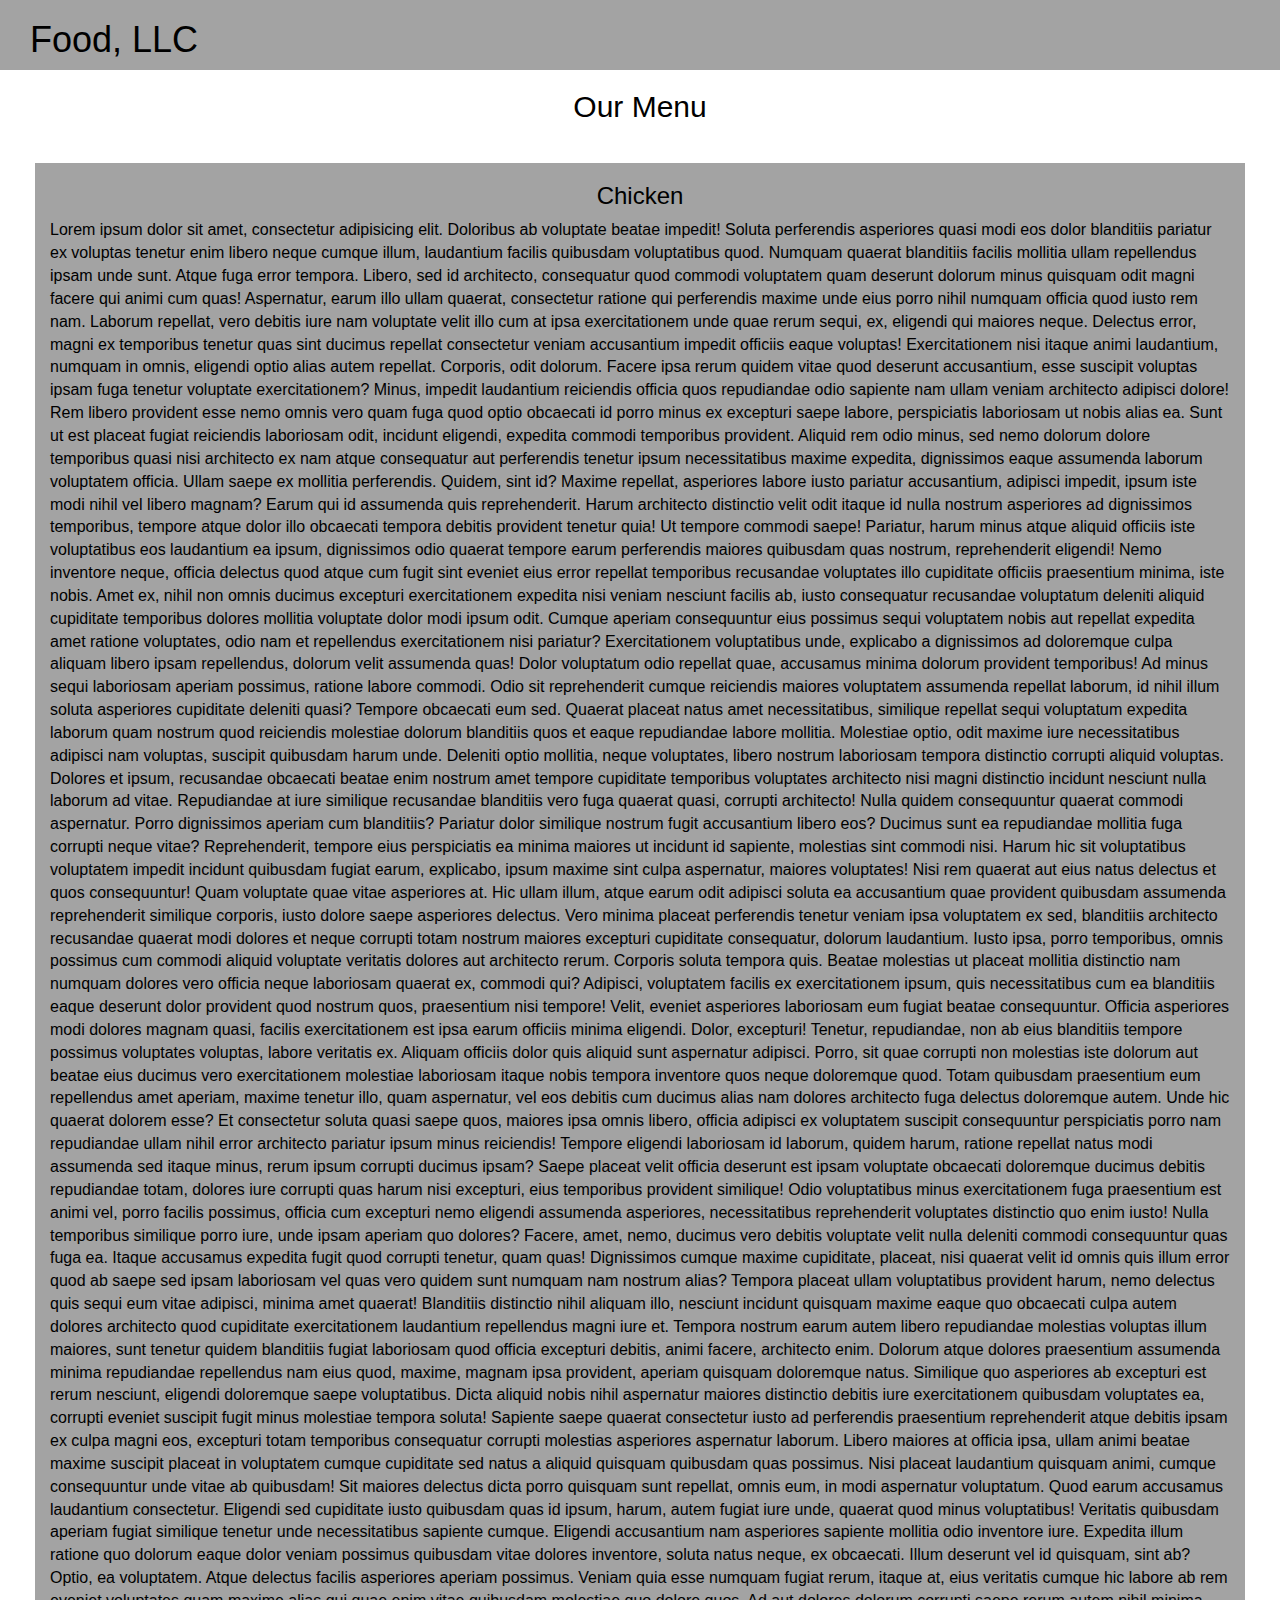
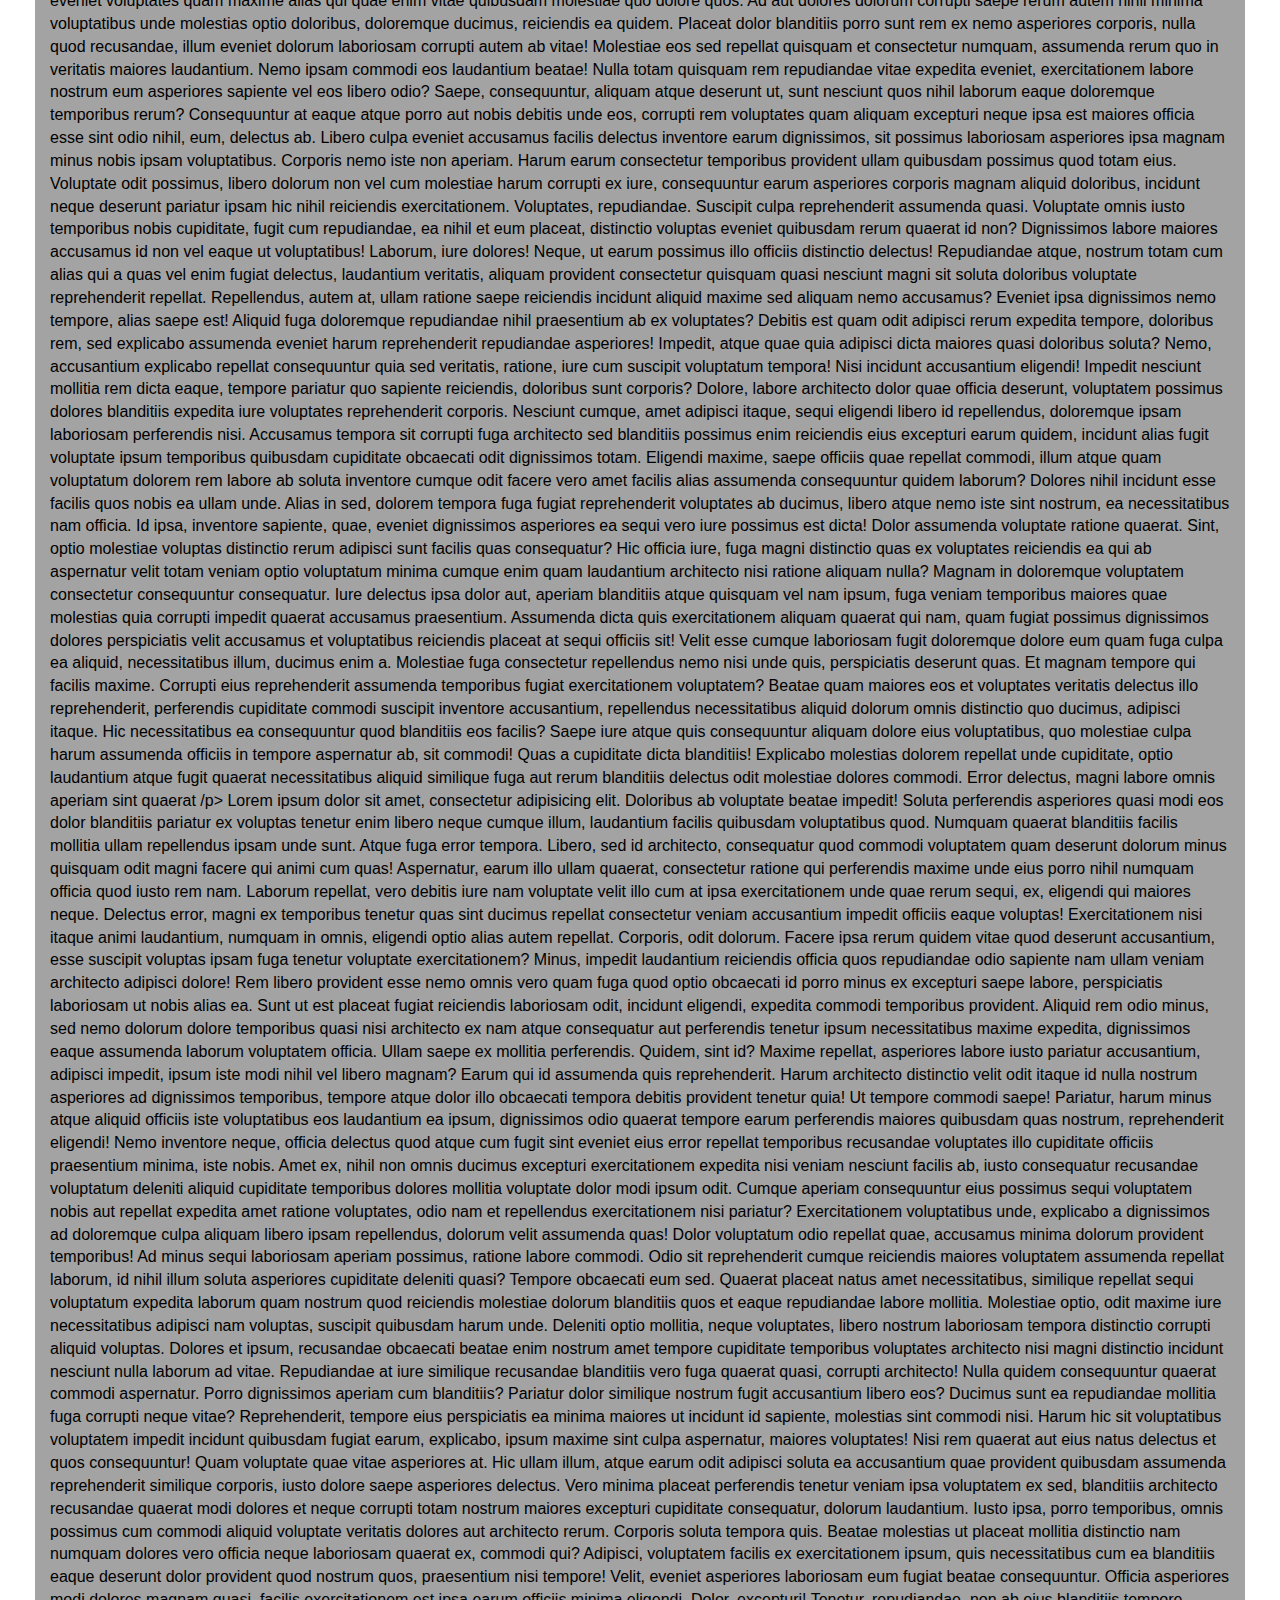
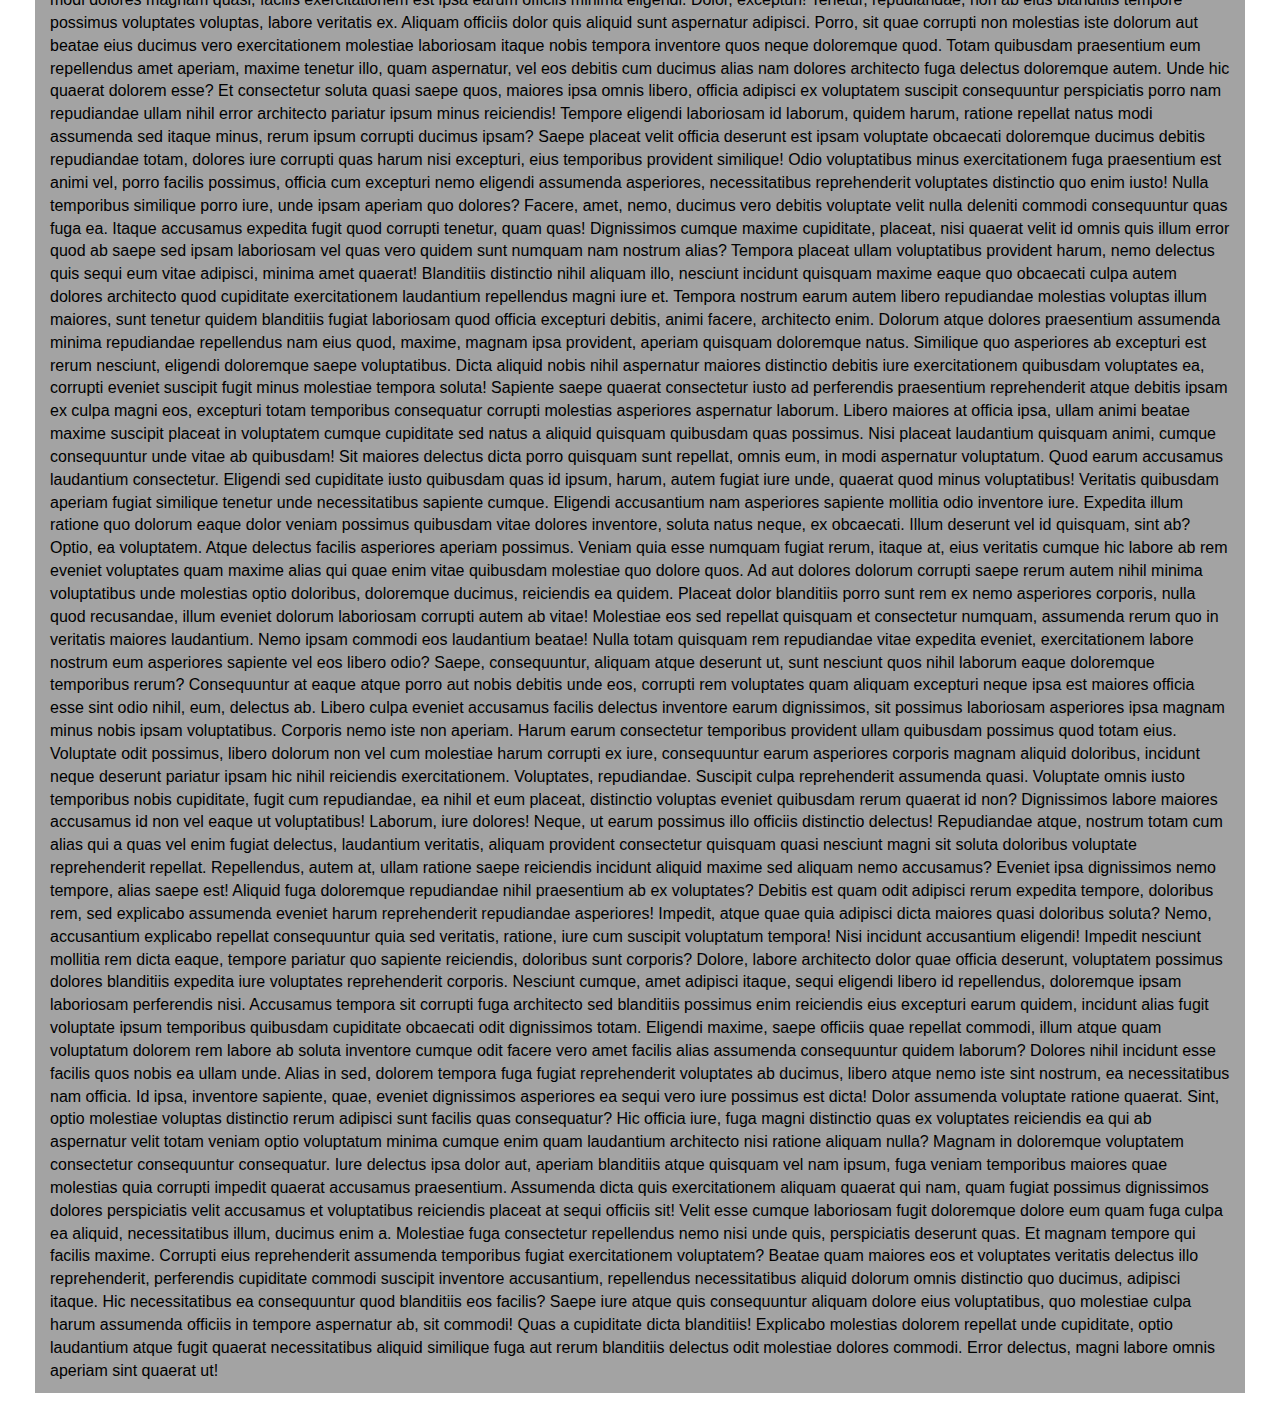
<file: module3-solution/index.html>
<!DOCTYPE html>
<html lang="en">
<head>
    <meta charset="UTF-8">
    <meta name="viewport" content="width=device-width, initial-scale=1.0">
  <link rel="stylesheet" href="css/bootstrap.min.css">
    <link rel="stylesheet" href="css/styles.css">
    <title>module3-solution</title>
    
 

</head>
<body>

<nav class="navbar-default">
  <div class="container-fluid">
          <div class="navbar-brand">
            <a href="#"><h1>Food, LLC</h1></a>
          </div>
    <button type="button" class="navbar-toggle collapsed" data-toggle="collapse" data-target="#collapsable-nav" aria-expanded="false">
        <span class="sr-only">Toggle navigation</span>
        <span class="icon-bar"></span>
        <span class="icon-bar"></span>
        <span class="icon-bar"></span>
    </button>
        
  
        <div id="collapsable-nav" class="collapse navbar-collapse, -xs">
            <hr class="visible-xs">
            <ul id="nav-list" class="nav navbar-nav navbar-right visible-xs">
                <li>
                <a href="#">
                    <span"></span><br class="-xs"> Chicken</a>
                </li>
                <li>
                <a href="#">
                    <span></span><br class="-xs"> Beef</a>
                </li>
                <li>
                <a href="#">
                    <span></span><br class="-xs"> Sushi</a>
                </li>
            </ul>
        </div>
    </div>
</nav>

<div class="container-fluid">
    <h2 class="text-center menu_title">Our Menu</h2>
    <div class="row">
        <div class="col-md-12 col-sm-12 col-xs-12">
            <h3 class="text-center food_item_one">Chicken</h3>
            <p>Lorem ipsum dolor sit amet, consectetur adipisicing elit. Doloribus ab voluptate beatae impedit! Soluta perferendis asperiores quasi modi eos dolor blanditiis pariatur ex voluptas tenetur enim libero neque cumque illum, laudantium facilis quibusdam voluptatibus quod. Numquam quaerat blanditiis facilis mollitia ullam repellendus ipsam unde sunt. Atque fuga error tempora. Libero, sed id architecto, consequatur quod commodi voluptatem quam deserunt dolorum minus quisquam odit magni facere qui animi cum quas! Aspernatur, earum illo ullam quaerat, consectetur ratione qui perferendis maxime unde eius porro nihil numquam officia quod iusto rem nam. Laborum repellat, vero debitis iure nam voluptate velit illo cum at ipsa exercitationem unde quae rerum sequi, ex, eligendi qui maiores neque. Delectus error, magni ex temporibus tenetur quas sint ducimus repellat consectetur veniam accusantium impedit officiis eaque voluptas! Exercitationem nisi itaque animi laudantium, numquam in omnis, eligendi optio alias autem repellat. Corporis, odit dolorum. Facere ipsa rerum quidem vitae quod deserunt accusantium, esse suscipit voluptas ipsam fuga tenetur voluptate exercitationem? Minus, impedit laudantium reiciendis officia quos repudiandae odio sapiente nam ullam veniam architecto adipisci dolore! Rem libero provident esse nemo omnis vero quam fuga quod optio obcaecati id porro minus ex excepturi saepe labore, perspiciatis laboriosam ut nobis alias ea. Sunt ut est placeat fugiat reiciendis laboriosam odit, incidunt eligendi, expedita commodi temporibus provident. Aliquid rem odio minus, sed nemo dolorum dolore temporibus quasi nisi architecto ex nam atque consequatur aut perferendis tenetur ipsum necessitatibus maxime expedita, dignissimos eaque assumenda laborum voluptatem officia. Ullam saepe ex mollitia perferendis. Quidem, sint id? Maxime repellat, asperiores labore iusto pariatur accusantium, adipisci impedit, ipsum iste modi nihil vel libero magnam? Earum qui id assumenda quis reprehenderit. Harum architecto distinctio velit odit itaque id nulla nostrum asperiores ad dignissimos temporibus, tempore atque dolor illo obcaecati tempora debitis provident tenetur quia! Ut tempore commodi saepe! Pariatur, harum minus atque aliquid officiis iste voluptatibus eos laudantium ea ipsum, dignissimos odio quaerat tempore earum perferendis maiores quibusdam quas nostrum, reprehenderit eligendi! Nemo inventore neque, officia delectus quod atque cum fugit sint eveniet eius error repellat temporibus recusandae voluptates illo cupiditate officiis praesentium minima, iste nobis. Amet ex, nihil non omnis ducimus excepturi exercitationem expedita nisi veniam nesciunt facilis ab, iusto consequatur recusandae voluptatum deleniti aliquid cupiditate temporibus dolores mollitia voluptate dolor modi ipsum odit. Cumque aperiam consequuntur eius possimus sequi voluptatem nobis aut repellat expedita amet ratione voluptates, odio nam et repellendus exercitationem nisi pariatur? Exercitationem voluptatibus unde, explicabo a dignissimos ad doloremque culpa aliquam libero ipsam repellendus, dolorum velit assumenda quas! Dolor voluptatum odio repellat quae, accusamus minima dolorum provident temporibus! Ad minus sequi laboriosam aperiam possimus, ratione labore commodi. Odio sit reprehenderit cumque reiciendis maiores voluptatem assumenda repellat laborum, id nihil illum soluta asperiores cupiditate deleniti quasi? Tempore obcaecati eum sed. Quaerat placeat natus amet necessitatibus, similique repellat sequi voluptatum expedita laborum quam nostrum quod reiciendis molestiae dolorum blanditiis quos et eaque repudiandae labore mollitia. Molestiae optio, odit maxime iure necessitatibus adipisci nam voluptas, suscipit quibusdam harum unde. Deleniti optio mollitia, neque voluptates, libero nostrum laboriosam tempora distinctio corrupti aliquid voluptas. Dolores et ipsum, recusandae obcaecati beatae enim nostrum amet tempore cupiditate temporibus voluptates architecto nisi magni distinctio incidunt nesciunt nulla laborum ad vitae. Repudiandae at iure similique recusandae blanditiis vero fuga quaerat quasi, corrupti architecto! Nulla quidem consequuntur quaerat commodi aspernatur. Porro dignissimos aperiam cum blanditiis? Pariatur dolor similique nostrum fugit accusantium libero eos? Ducimus sunt ea repudiandae mollitia fuga corrupti neque vitae? Reprehenderit, tempore eius perspiciatis ea minima maiores ut incidunt id sapiente, molestias sint commodi nisi. Harum hic sit voluptatibus voluptatem impedit incidunt quibusdam fugiat earum, explicabo, ipsum maxime sint culpa aspernatur, maiores voluptates! Nisi rem quaerat aut eius natus delectus et quos consequuntur! Quam voluptate quae vitae asperiores at. Hic ullam illum, atque earum odit adipisci soluta ea accusantium quae provident quibusdam assumenda reprehenderit similique corporis, iusto dolore saepe asperiores delectus. Vero minima placeat perferendis tenetur veniam ipsa voluptatem ex sed, blanditiis architecto recusandae quaerat modi dolores et neque corrupti totam nostrum maiores excepturi cupiditate consequatur, dolorum laudantium. Iusto ipsa, porro temporibus, omnis possimus cum commodi aliquid voluptate veritatis dolores aut architecto rerum. Corporis soluta tempora quis. Beatae molestias ut placeat mollitia distinctio nam numquam dolores vero officia neque laboriosam quaerat ex, commodi qui? Adipisci, voluptatem facilis ex exercitationem ipsum, quis necessitatibus cum ea blanditiis eaque deserunt dolor provident quod nostrum quos, praesentium nisi tempore! Velit, eveniet asperiores laboriosam eum fugiat beatae consequuntur. Officia asperiores modi dolores magnam quasi, facilis exercitationem est ipsa earum officiis minima eligendi. Dolor, excepturi! Tenetur, repudiandae, non ab eius blanditiis tempore possimus voluptates voluptas, labore veritatis ex. Aliquam officiis dolor quis aliquid sunt aspernatur adipisci. Porro, sit quae corrupti non molestias iste dolorum aut beatae eius ducimus vero exercitationem molestiae laboriosam itaque nobis tempora inventore quos neque doloremque quod. Totam quibusdam praesentium eum repellendus amet aperiam, maxime tenetur illo, quam aspernatur, vel eos debitis cum ducimus alias nam dolores architecto fuga delectus doloremque autem. Unde hic quaerat dolorem esse? Et consectetur soluta quasi saepe quos, maiores ipsa omnis libero, officia adipisci ex voluptatem suscipit consequuntur perspiciatis porro nam repudiandae ullam nihil error architecto pariatur ipsum minus reiciendis! Tempore eligendi laboriosam id laborum, quidem harum, ratione repellat natus modi assumenda sed itaque minus, rerum ipsum corrupti ducimus ipsam? Saepe placeat velit officia deserunt est ipsam voluptate obcaecati doloremque ducimus debitis repudiandae totam, dolores iure corrupti quas harum nisi excepturi, eius temporibus provident similique! Odio voluptatibus minus exercitationem fuga praesentium est animi vel, porro facilis possimus, officia cum excepturi nemo eligendi assumenda asperiores, necessitatibus reprehenderit voluptates distinctio quo enim iusto! Nulla temporibus similique porro iure, unde ipsam aperiam quo dolores? Facere, amet, nemo, ducimus vero debitis voluptate velit nulla deleniti commodi consequuntur quas fuga ea. Itaque accusamus expedita fugit quod corrupti tenetur, quam quas! Dignissimos cumque maxime cupiditate, placeat, nisi quaerat velit id omnis quis illum error quod ab saepe sed ipsam laboriosam vel quas vero quidem sunt numquam nam nostrum alias? Tempora placeat ullam voluptatibus provident harum, nemo delectus quis sequi eum vitae adipisci, minima amet quaerat! Blanditiis distinctio nihil aliquam illo, nesciunt incidunt quisquam maxime eaque quo obcaecati culpa autem dolores architecto quod cupiditate exercitationem laudantium repellendus magni iure et. Tempora nostrum earum autem libero repudiandae molestias voluptas illum maiores, sunt tenetur quidem blanditiis fugiat laboriosam quod officia excepturi debitis, animi facere, architecto enim. Dolorum atque dolores praesentium assumenda minima repudiandae repellendus nam eius quod, maxime, magnam ipsa provident, aperiam quisquam doloremque natus. Similique quo asperiores ab excepturi est rerum nesciunt, eligendi doloremque saepe voluptatibus. Dicta aliquid nobis nihil aspernatur maiores distinctio debitis iure exercitationem quibusdam voluptates ea, corrupti eveniet suscipit fugit minus molestiae tempora soluta! Sapiente saepe quaerat consectetur iusto ad perferendis praesentium reprehenderit atque debitis ipsam ex culpa magni eos, excepturi totam temporibus consequatur corrupti molestias asperiores aspernatur laborum. Libero maiores at officia ipsa, ullam animi beatae maxime suscipit placeat in voluptatem cumque cupiditate sed natus a aliquid quisquam quibusdam quas possimus. Nisi placeat laudantium quisquam animi, cumque consequuntur unde vitae ab quibusdam! Sit maiores delectus dicta porro quisquam sunt repellat, omnis eum, in modi aspernatur voluptatum. Quod earum accusamus laudantium consectetur. Eligendi sed cupiditate iusto quibusdam quas id ipsum, harum, autem fugiat iure unde, quaerat quod minus voluptatibus! Veritatis quibusdam aperiam fugiat similique tenetur unde necessitatibus sapiente cumque. Eligendi accusantium nam asperiores sapiente mollitia odio inventore iure. Expedita illum ratione quo dolorum eaque dolor veniam possimus quibusdam vitae dolores inventore, soluta natus neque, ex obcaecati. Illum deserunt vel id quisquam, sint ab? Optio, ea voluptatem. Atque delectus facilis asperiores aperiam possimus. Veniam quia esse numquam fugiat rerum, itaque at, eius veritatis cumque hic labore ab rem eveniet voluptates quam maxime alias qui quae enim vitae quibusdam molestiae quo dolore quos. Ad aut dolores dolorum corrupti saepe rerum autem nihil minima voluptatibus unde molestias optio doloribus, doloremque ducimus, reiciendis ea quidem. Placeat dolor blanditiis porro sunt rem ex nemo asperiores corporis, nulla quod recusandae, illum eveniet dolorum laboriosam corrupti autem ab vitae! Molestiae eos sed repellat quisquam et consectetur numquam, assumenda rerum quo in veritatis maiores laudantium. Nemo ipsam commodi eos laudantium beatae! Nulla totam quisquam rem repudiandae vitae expedita eveniet, exercitationem labore nostrum eum asperiores sapiente vel eos libero odio? Saepe, consequuntur, aliquam atque deserunt ut, sunt nesciunt quos nihil laborum eaque doloremque temporibus rerum? Consequuntur at eaque atque porro aut nobis debitis unde eos, corrupti rem voluptates quam aliquam excepturi neque ipsa est maiores officia esse sint odio nihil, eum, delectus ab. Libero culpa eveniet accusamus facilis delectus inventore earum dignissimos, sit possimus laboriosam asperiores ipsa magnam minus nobis ipsam voluptatibus. Corporis nemo iste non aperiam. Harum earum consectetur temporibus provident ullam quibusdam possimus quod totam eius. Voluptate odit possimus, libero dolorum non vel cum molestiae harum corrupti ex iure, consequuntur earum asperiores corporis magnam aliquid doloribus, incidunt neque deserunt pariatur ipsam hic nihil reiciendis exercitationem. Voluptates, repudiandae. Suscipit culpa reprehenderit assumenda quasi. Voluptate omnis iusto temporibus nobis cupiditate, fugit cum repudiandae, ea nihil et eum placeat, distinctio voluptas eveniet quibusdam rerum quaerat id non? Dignissimos labore maiores accusamus id non vel eaque ut voluptatibus! Laborum, iure dolores! Neque, ut earum possimus illo officiis distinctio delectus! Repudiandae atque, nostrum totam cum alias qui a quas vel enim fugiat delectus, laudantium veritatis, aliquam provident consectetur quisquam quasi nesciunt magni sit soluta doloribus voluptate reprehenderit repellat. Repellendus, autem at, ullam ratione saepe reiciendis incidunt aliquid maxime sed aliquam nemo accusamus? Eveniet ipsa dignissimos nemo tempore, alias saepe est! Aliquid fuga doloremque repudiandae nihil praesentium ab ex voluptates? Debitis est quam odit adipisci rerum expedita tempore, doloribus rem, sed explicabo assumenda eveniet harum reprehenderit repudiandae asperiores! Impedit, atque quae quia adipisci dicta maiores quasi doloribus soluta? Nemo, accusantium explicabo repellat consequuntur quia sed veritatis, ratione, iure cum suscipit voluptatum tempora! Nisi incidunt accusantium eligendi! Impedit nesciunt mollitia rem dicta eaque, tempore pariatur quo sapiente reiciendis, doloribus sunt corporis? Dolore, labore architecto dolor quae officia deserunt, voluptatem possimus dolores blanditiis expedita iure voluptates reprehenderit corporis. Nesciunt cumque, amet adipisci itaque, sequi eligendi libero id repellendus, doloremque ipsam laboriosam perferendis nisi. Accusamus tempora sit corrupti fuga architecto sed blanditiis possimus enim reiciendis eius excepturi earum quidem, incidunt alias fugit voluptate ipsum temporibus quibusdam cupiditate obcaecati odit dignissimos totam. Eligendi maxime, saepe officiis quae repellat commodi, illum atque quam voluptatum dolorem rem labore ab soluta inventore cumque odit facere vero amet facilis alias assumenda consequuntur quidem laborum? Dolores nihil incidunt esse facilis quos nobis ea ullam unde. Alias in sed, dolorem tempora fuga fugiat reprehenderit voluptates ab ducimus, libero atque nemo iste sint nostrum, ea necessitatibus nam officia. Id ipsa, inventore sapiente, quae, eveniet dignissimos asperiores ea sequi vero iure possimus est dicta! Dolor assumenda voluptate ratione quaerat. Sint, optio molestiae voluptas distinctio rerum adipisci sunt facilis quas consequatur? Hic officia iure, fuga magni distinctio quas ex voluptates reiciendis ea qui ab aspernatur velit totam veniam optio voluptatum minima cumque enim quam laudantium architecto nisi ratione aliquam nulla? Magnam in doloremque voluptatem consectetur consequuntur consequatur. Iure delectus ipsa dolor aut, aperiam blanditiis atque quisquam vel nam ipsum, fuga veniam temporibus maiores quae molestias quia corrupti impedit quaerat accusamus praesentium. Assumenda dicta quis exercitationem aliquam quaerat qui nam, quam fugiat possimus dignissimos dolores perspiciatis velit accusamus et voluptatibus reiciendis placeat at sequi officiis sit! Velit esse cumque laboriosam fugit doloremque dolore eum quam fuga culpa ea aliquid, necessitatibus illum, ducimus enim a. Molestiae fuga consectetur repellendus nemo nisi unde quis, perspiciatis deserunt quas. Et magnam tempore qui facilis maxime. Corrupti eius reprehenderit assumenda temporibus fugiat exercitationem voluptatem? Beatae quam maiores eos et voluptates veritatis delectus illo reprehenderit, perferendis cupiditate commodi suscipit inventore accusantium, repellendus necessitatibus aliquid dolorum omnis distinctio quo ducimus, adipisci itaque. Hic necessitatibus ea consequuntur quod blanditiis eos facilis? Saepe iure atque quis consequuntur aliquam dolore eius voluptatibus, quo molestiae culpa harum assumenda officiis in tempore aspernatur ab, sit commodi! Quas a cupiditate dicta blanditiis! Explicabo molestias dolorem repellat unde cupiditate, optio laudantium atque fugit quaerat necessitatibus aliquid similique fuga aut rerum blanditiis delectus odit molestiae dolores commodi. Error delectus, magni labore omnis aperiam sint quaerat /p>
            Lorem ipsum dolor sit amet, consectetur adipisicing elit. Doloribus ab voluptate beatae impedit! Soluta perferendis asperiores quasi modi eos dolor blanditiis pariatur ex voluptas tenetur enim libero neque cumque illum, laudantium facilis quibusdam voluptatibus quod. Numquam quaerat blanditiis facilis mollitia ullam repellendus ipsam unde sunt. Atque fuga error tempora. Libero, sed id architecto, consequatur quod commodi voluptatem quam deserunt dolorum minus quisquam odit magni facere qui animi cum quas! Aspernatur, earum illo ullam quaerat, consectetur ratione qui perferendis maxime unde eius porro nihil numquam officia quod iusto rem nam. Laborum repellat, vero debitis iure nam voluptate velit illo cum at ipsa exercitationem unde quae rerum sequi, ex, eligendi qui maiores neque. Delectus error, magni ex temporibus tenetur quas sint ducimus repellat consectetur veniam accusantium impedit officiis eaque voluptas! Exercitationem nisi itaque animi laudantium, numquam in omnis, eligendi optio alias autem repellat. Corporis, odit dolorum. Facere ipsa rerum quidem vitae quod deserunt accusantium, esse suscipit voluptas ipsam fuga tenetur voluptate exercitationem? Minus, impedit laudantium reiciendis officia quos repudiandae odio sapiente nam ullam veniam architecto adipisci dolore! Rem libero provident esse nemo omnis vero quam fuga quod optio obcaecati id porro minus ex excepturi saepe labore, perspiciatis laboriosam ut nobis alias ea. Sunt ut est placeat fugiat reiciendis laboriosam odit, incidunt eligendi, expedita commodi temporibus provident. Aliquid rem odio minus, sed nemo dolorum dolore temporibus quasi nisi architecto ex nam atque consequatur aut perferendis tenetur ipsum necessitatibus maxime expedita, dignissimos eaque assumenda laborum voluptatem officia. Ullam saepe ex mollitia perferendis. Quidem, sint id? Maxime repellat, asperiores labore iusto pariatur accusantium, adipisci impedit, ipsum iste modi nihil vel libero magnam? Earum qui id assumenda quis reprehenderit. Harum architecto distinctio velit odit itaque id nulla nostrum asperiores ad dignissimos temporibus, tempore atque dolor illo obcaecati tempora debitis provident tenetur quia! Ut tempore commodi saepe! Pariatur, harum minus atque aliquid officiis iste voluptatibus eos laudantium ea ipsum, dignissimos odio quaerat tempore earum perferendis maiores quibusdam quas nostrum, reprehenderit eligendi! Nemo inventore neque, officia delectus quod atque cum fugit sint eveniet eius error repellat temporibus recusandae voluptates illo cupiditate officiis praesentium minima, iste nobis. Amet ex, nihil non omnis ducimus excepturi exercitationem expedita nisi veniam nesciunt facilis ab, iusto consequatur recusandae voluptatum deleniti aliquid cupiditate temporibus dolores mollitia voluptate dolor modi ipsum odit. Cumque aperiam consequuntur eius possimus sequi voluptatem nobis aut repellat expedita amet ratione voluptates, odio nam et repellendus exercitationem nisi pariatur? Exercitationem voluptatibus unde, explicabo a dignissimos ad doloremque culpa aliquam libero ipsam repellendus, dolorum velit assumenda quas! Dolor voluptatum odio repellat quae, accusamus minima dolorum provident temporibus! Ad minus sequi laboriosam aperiam possimus, ratione labore commodi. Odio sit reprehenderit cumque reiciendis maiores voluptatem assumenda repellat laborum, id nihil illum soluta asperiores cupiditate deleniti quasi? Tempore obcaecati eum sed. Quaerat placeat natus amet necessitatibus, similique repellat sequi voluptatum expedita laborum quam nostrum quod reiciendis molestiae dolorum blanditiis quos et eaque repudiandae labore mollitia. Molestiae optio, odit maxime iure necessitatibus adipisci nam voluptas, suscipit quibusdam harum unde. Deleniti optio mollitia, neque voluptates, libero nostrum laboriosam tempora distinctio corrupti aliquid voluptas. Dolores et ipsum, recusandae obcaecati beatae enim nostrum amet tempore cupiditate temporibus voluptates architecto nisi magni distinctio incidunt nesciunt nulla laborum ad vitae. Repudiandae at iure similique recusandae blanditiis vero fuga quaerat quasi, corrupti architecto! Nulla quidem consequuntur quaerat commodi aspernatur. Porro dignissimos aperiam cum blanditiis? Pariatur dolor similique nostrum fugit accusantium libero eos? Ducimus sunt ea repudiandae mollitia fuga corrupti neque vitae? Reprehenderit, tempore eius perspiciatis ea minima maiores ut incidunt id sapiente, molestias sint commodi nisi. Harum hic sit voluptatibus voluptatem impedit incidunt quibusdam fugiat earum, explicabo, ipsum maxime sint culpa aspernatur, maiores voluptates! Nisi rem quaerat aut eius natus delectus et quos consequuntur! Quam voluptate quae vitae asperiores at. Hic ullam illum, atque earum odit adipisci soluta ea accusantium quae provident quibusdam assumenda reprehenderit similique corporis, iusto dolore saepe asperiores delectus. Vero minima placeat perferendis tenetur veniam ipsa voluptatem ex sed, blanditiis architecto recusandae quaerat modi dolores et neque corrupti totam nostrum maiores excepturi cupiditate consequatur, dolorum laudantium. Iusto ipsa, porro temporibus, omnis possimus cum commodi aliquid voluptate veritatis dolores aut architecto rerum. Corporis soluta tempora quis. Beatae molestias ut placeat mollitia distinctio nam numquam dolores vero officia neque laboriosam quaerat ex, commodi qui? Adipisci, voluptatem facilis ex exercitationem ipsum, quis necessitatibus cum ea blanditiis eaque deserunt dolor provident quod nostrum quos, praesentium nisi tempore! Velit, eveniet asperiores laboriosam eum fugiat beatae consequuntur. Officia asperiores modi dolores magnam quasi, facilis exercitationem est ipsa earum officiis minima eligendi. Dolor, excepturi! Tenetur, repudiandae, non ab eius blanditiis tempore possimus voluptates voluptas, labore veritatis ex. Aliquam officiis dolor quis aliquid sunt aspernatur adipisci. Porro, sit quae corrupti non molestias iste dolorum aut beatae eius ducimus vero exercitationem molestiae laboriosam itaque nobis tempora inventore quos neque doloremque quod. Totam quibusdam praesentium eum repellendus amet aperiam, maxime tenetur illo, quam aspernatur, vel eos debitis cum ducimus alias nam dolores architecto fuga delectus doloremque autem. Unde hic quaerat dolorem esse? Et consectetur soluta quasi saepe quos, maiores ipsa omnis libero, officia adipisci ex voluptatem suscipit consequuntur perspiciatis porro nam repudiandae ullam nihil error architecto pariatur ipsum minus reiciendis! Tempore eligendi laboriosam id laborum, quidem harum, ratione repellat natus modi assumenda sed itaque minus, rerum ipsum corrupti ducimus ipsam? Saepe placeat velit officia deserunt est ipsam voluptate obcaecati doloremque ducimus debitis repudiandae totam, dolores iure corrupti quas harum nisi excepturi, eius temporibus provident similique! Odio voluptatibus minus exercitationem fuga praesentium est animi vel, porro facilis possimus, officia cum excepturi nemo eligendi assumenda asperiores, necessitatibus reprehenderit voluptates distinctio quo enim iusto! Nulla temporibus similique porro iure, unde ipsam aperiam quo dolores? Facere, amet, nemo, ducimus vero debitis voluptate velit nulla deleniti commodi consequuntur quas fuga ea. Itaque accusamus expedita fugit quod corrupti tenetur, quam quas! Dignissimos cumque maxime cupiditate, placeat, nisi quaerat velit id omnis quis illum error quod ab saepe sed ipsam laboriosam vel quas vero quidem sunt numquam nam nostrum alias? Tempora placeat ullam voluptatibus provident harum, nemo delectus quis sequi eum vitae adipisci, minima amet quaerat! Blanditiis distinctio nihil aliquam illo, nesciunt incidunt quisquam maxime eaque quo obcaecati culpa autem dolores architecto quod cupiditate exercitationem laudantium repellendus magni iure et. Tempora nostrum earum autem libero repudiandae molestias voluptas illum maiores, sunt tenetur quidem blanditiis fugiat laboriosam quod officia excepturi debitis, animi facere, architecto enim. Dolorum atque dolores praesentium assumenda minima repudiandae repellendus nam eius quod, maxime, magnam ipsa provident, aperiam quisquam doloremque natus. Similique quo asperiores ab excepturi est rerum nesciunt, eligendi doloremque saepe voluptatibus. Dicta aliquid nobis nihil aspernatur maiores distinctio debitis iure exercitationem quibusdam voluptates ea, corrupti eveniet suscipit fugit minus molestiae tempora soluta! Sapiente saepe quaerat consectetur iusto ad perferendis praesentium reprehenderit atque debitis ipsam ex culpa magni eos, excepturi totam temporibus consequatur corrupti molestias asperiores aspernatur laborum. Libero maiores at officia ipsa, ullam animi beatae maxime suscipit placeat in voluptatem cumque cupiditate sed natus a aliquid quisquam quibusdam quas possimus. Nisi placeat laudantium quisquam animi, cumque consequuntur unde vitae ab quibusdam! Sit maiores delectus dicta porro quisquam sunt repellat, omnis eum, in modi aspernatur voluptatum. Quod earum accusamus laudantium consectetur. Eligendi sed cupiditate iusto quibusdam quas id ipsum, harum, autem fugiat iure unde, quaerat quod minus voluptatibus! Veritatis quibusdam aperiam fugiat similique tenetur unde necessitatibus sapiente cumque. Eligendi accusantium nam asperiores sapiente mollitia odio inventore iure. Expedita illum ratione quo dolorum eaque dolor veniam possimus quibusdam vitae dolores inventore, soluta natus neque, ex obcaecati. Illum deserunt vel id quisquam, sint ab? Optio, ea voluptatem. Atque delectus facilis asperiores aperiam possimus. Veniam quia esse numquam fugiat rerum, itaque at, eius veritatis cumque hic labore ab rem eveniet voluptates quam maxime alias qui quae enim vitae quibusdam molestiae quo dolore quos. Ad aut dolores dolorum corrupti saepe rerum autem nihil minima voluptatibus unde molestias optio doloribus, doloremque ducimus, reiciendis ea quidem. Placeat dolor blanditiis porro sunt rem ex nemo asperiores corporis, nulla quod recusandae, illum eveniet dolorum laboriosam corrupti autem ab vitae! Molestiae eos sed repellat quisquam et consectetur numquam, assumenda rerum quo in veritatis maiores laudantium. Nemo ipsam commodi eos laudantium beatae! Nulla totam quisquam rem repudiandae vitae expedita eveniet, exercitationem labore nostrum eum asperiores sapiente vel eos libero odio? Saepe, consequuntur, aliquam atque deserunt ut, sunt nesciunt quos nihil laborum eaque doloremque temporibus rerum? Consequuntur at eaque atque porro aut nobis debitis unde eos, corrupti rem voluptates quam aliquam excepturi neque ipsa est maiores officia esse sint odio nihil, eum, delectus ab. Libero culpa eveniet accusamus facilis delectus inventore earum dignissimos, sit possimus laboriosam asperiores ipsa magnam minus nobis ipsam voluptatibus. Corporis nemo iste non aperiam. Harum earum consectetur temporibus provident ullam quibusdam possimus quod totam eius. Voluptate odit possimus, libero dolorum non vel cum molestiae harum corrupti ex iure, consequuntur earum asperiores corporis magnam aliquid doloribus, incidunt neque deserunt pariatur ipsam hic nihil reiciendis exercitationem. Voluptates, repudiandae. Suscipit culpa reprehenderit assumenda quasi. Voluptate omnis iusto temporibus nobis cupiditate, fugit cum repudiandae, ea nihil et eum placeat, distinctio voluptas eveniet quibusdam rerum quaerat id non? Dignissimos labore maiores accusamus id non vel eaque ut voluptatibus! Laborum, iure dolores! Neque, ut earum possimus illo officiis distinctio delectus! Repudiandae atque, nostrum totam cum alias qui a quas vel enim fugiat delectus, laudantium veritatis, aliquam provident consectetur quisquam quasi nesciunt magni sit soluta doloribus voluptate reprehenderit repellat. Repellendus, autem at, ullam ratione saepe reiciendis incidunt aliquid maxime sed aliquam nemo accusamus? Eveniet ipsa dignissimos nemo tempore, alias saepe est! Aliquid fuga doloremque repudiandae nihil praesentium ab ex voluptates? Debitis est quam odit adipisci rerum expedita tempore, doloribus rem, sed explicabo assumenda eveniet harum reprehenderit repudiandae asperiores! Impedit, atque quae quia adipisci dicta maiores quasi doloribus soluta? Nemo, accusantium explicabo repellat consequuntur quia sed veritatis, ratione, iure cum suscipit voluptatum tempora! Nisi incidunt accusantium eligendi! Impedit nesciunt mollitia rem dicta eaque, tempore pariatur quo sapiente reiciendis, doloribus sunt corporis? Dolore, labore architecto dolor quae officia deserunt, voluptatem possimus dolores blanditiis expedita iure voluptates reprehenderit corporis. Nesciunt cumque, amet adipisci itaque, sequi eligendi libero id repellendus, doloremque ipsam laboriosam perferendis nisi. Accusamus tempora sit corrupti fuga architecto sed blanditiis possimus enim reiciendis eius excepturi earum quidem, incidunt alias fugit voluptate ipsum temporibus quibusdam cupiditate obcaecati odit dignissimos totam. Eligendi maxime, saepe officiis quae repellat commodi, illum atque quam voluptatum dolorem rem labore ab soluta inventore cumque odit facere vero amet facilis alias assumenda consequuntur quidem laborum? Dolores nihil incidunt esse facilis quos nobis ea ullam unde. Alias in sed, dolorem tempora fuga fugiat reprehenderit voluptates ab ducimus, libero atque nemo iste sint nostrum, ea necessitatibus nam officia. Id ipsa, inventore sapiente, quae, eveniet dignissimos asperiores ea sequi vero iure possimus est dicta! Dolor assumenda voluptate ratione quaerat. Sint, optio molestiae voluptas distinctio rerum adipisci sunt facilis quas consequatur? Hic officia iure, fuga magni distinctio quas ex voluptates reiciendis ea qui ab aspernatur velit totam veniam optio voluptatum minima cumque enim quam laudantium architecto nisi ratione aliquam nulla? Magnam in doloremque voluptatem consectetur consequuntur consequatur. Iure delectus ipsa dolor aut, aperiam blanditiis atque quisquam vel nam ipsum, fuga veniam temporibus maiores quae molestias quia corrupti impedit quaerat accusamus praesentium. Assumenda dicta quis exercitationem aliquam quaerat qui nam, quam fugiat possimus dignissimos dolores perspiciatis velit accusamus et voluptatibus reiciendis placeat at sequi officiis sit! Velit esse cumque laboriosam fugit doloremque dolore eum quam fuga culpa ea aliquid, necessitatibus illum, ducimus enim a. Molestiae fuga consectetur repellendus nemo nisi unde quis, perspiciatis deserunt quas. Et magnam tempore qui facilis maxime. Corrupti eius reprehenderit assumenda temporibus fugiat exercitationem voluptatem? Beatae quam maiores eos et voluptates veritatis delectus illo reprehenderit, perferendis cupiditate commodi suscipit inventore accusantium, repellendus necessitatibus aliquid dolorum omnis distinctio quo ducimus, adipisci itaque. Hic necessitatibus ea consequuntur quod blanditiis eos facilis? Saepe iure atque quis consequuntur aliquam dolore eius voluptatibus, quo molestiae culpa harum assumenda officiis in tempore aspernatur ab, sit commodi! Quas a cupiditate dicta blanditiis! Explicabo molestias dolorem repellat unde cupiditate, optio laudantium atque fugit quaerat necessitatibus aliquid similique fuga aut rerum blanditiis delectus odit molestiae dolores commodi. Error delectus, magni labore omnis aperiam sint quaerat ut!</p>

            </div>
    </div>
</div>
<!-- Bootstrap 3 JS + jQuery -->
<script src="js/jquery-1.11.3.min.js"></script>
<script src="js/bootstrap.js"></script>
 

</body>
</html>
</file>
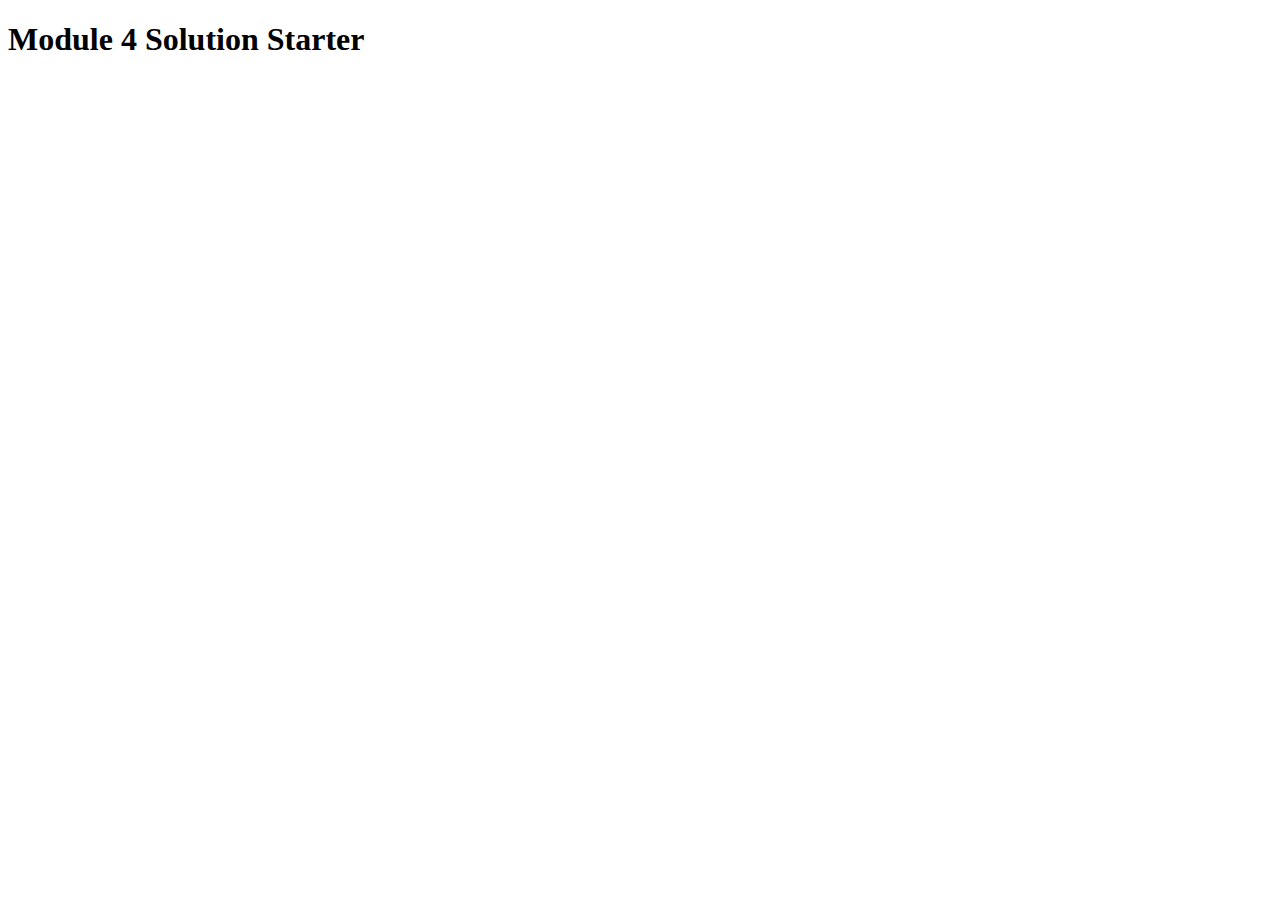
<file: module4-solution/index.html>
<!DOCTYPE html>
<html>
<head>
  <meta charset="utf-8">
  <title>Module 4 Solution Starter</title>
  <script src="SpeakHello.js"></script>
  <script src="SpeakGoodBye.js"></script>
  <script src="script.js"></script>
</head>
<body>
  <h1>Module 4 Solution Starter</h1>
</body>
</html>
</file>
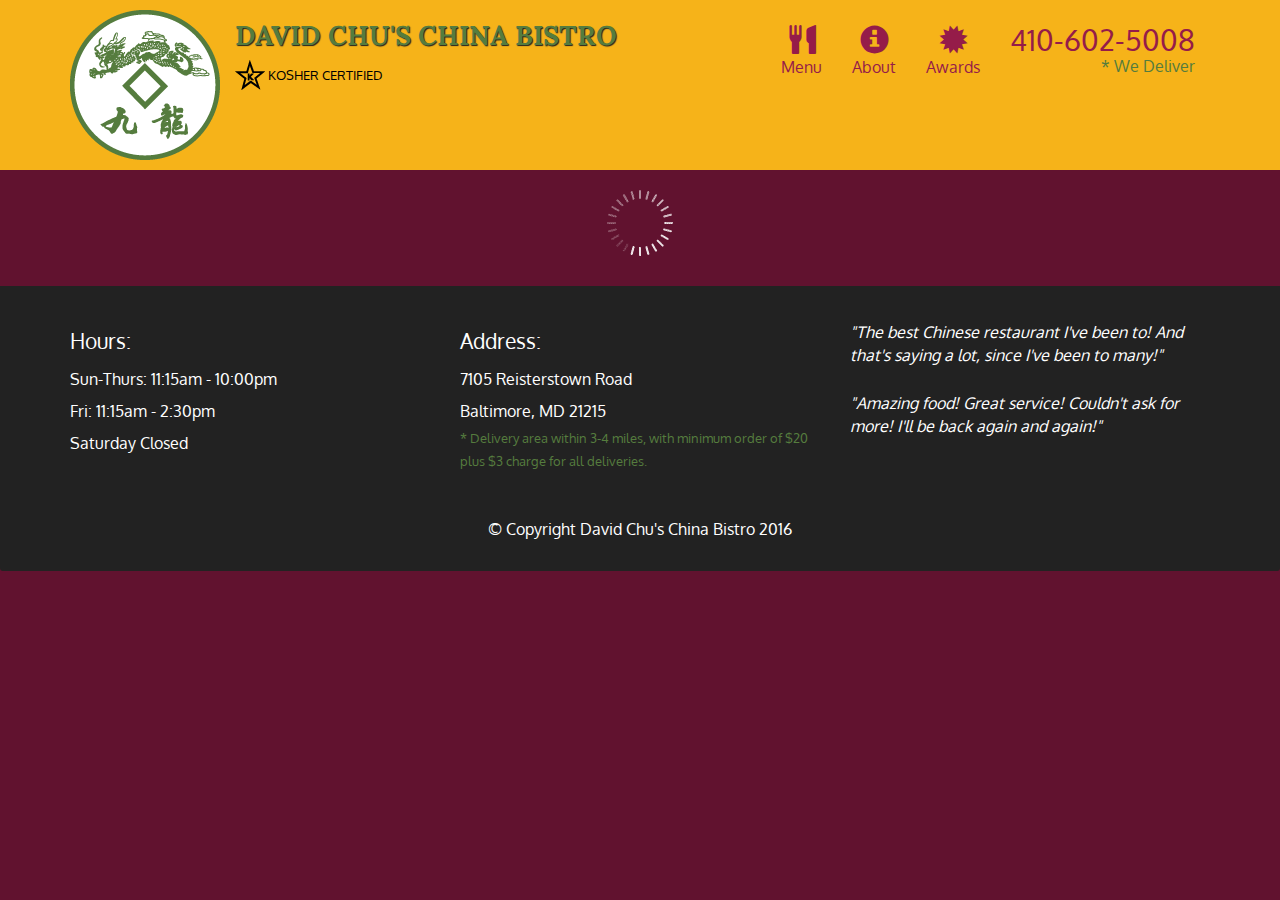
<file: module5-solution/index.html>
<!doctype html>
<html lang="en">
  <head>
    <meta charset="utf-8">
    <meta http-equiv="X-UA-Compatible" content="IE=edge">
    <meta name="viewport" content="width=device-width, initial-scale=1">
    <title>David Chu's China Bistro</title>
    <link rel="stylesheet" href="css/bootstrap.min.css">
    <link rel="stylesheet" href="css/styles.css">
    <link href='https://fonts.googleapis.com/css?family=Oxygen:400,300,700' rel='stylesheet' type='text/css'>
    <link href='https://fonts.googleapis.com/css?family=Lora' rel='stylesheet' type='text/css'>
  </head>
<body>
  <header>
    <nav id="header-nav" class="navbar navbar-default">
      <div class="container">
        <div class="navbar-header">
          <a href="index.html" class="pull-left visible-md visible-lg">
            <div id="logo-img" alt="Logo image"></div>
          </a>

          <div class="navbar-brand">
            <a href="index.html"><h1>David Chu's China Bistro</h1></a>
            <p>
              <img src="images/star-k-logo.png" alt="Kosher certification">
              <span>Kosher Certified</span>
            </p>
          </div>

          <button id="navbarToggle" type="button" class="navbar-toggle collapsed" data-toggle="collapse" data-target="#collapsable-nav" aria-expanded="false">
            <span class="sr-only">Toggle navigation</span>
            <span class="icon-bar"></span>
            <span class="icon-bar"></span>
            <span class="icon-bar"></span>
          </button>
        </div>
        
        <div id="collapsable-nav" class="collapse navbar-collapse">
           <ul id="nav-list" class="nav navbar-nav navbar-right">
            <li id="navHomeButton" class="visible-xs active">
              <a href="index.html">
                <span class="glyphicon glyphicon-home"></span> Home</a>
            </li>
            <li id="navMenuButton">
              <a href="#" onclick="$dc.loadMenuCategories();">
                <span class="glyphicon glyphicon-cutlery"></span><br class="hidden-xs"> Menu</a>
            </li>
            <li>
              <a href="#">
                <span class="glyphicon glyphicon-info-sign"></span><br class="hidden-xs"> About</a>
            </li>
            <li>
              <a href="#">
                <span class="glyphicon glyphicon-certificate"></span><br class="hidden-xs"> Awards</a>
            </li>
            <li id="phone" class="hidden-xs">
              <a href="tel:410-602-5008">
                <span>410-602-5008</span></a><div>* We Deliver</div>
            </li>
          </ul><!-- #nav-list -->
        </div><!-- .collapse .navbar-collapse -->
      </div><!-- .container -->
    </nav><!-- #header-nav -->
  </header>

  <div id="call-btn" class="visible-xs">
    <a class="btn" href="tel:410-602-5008">
    <span class="glyphicon glyphicon-earphone"></span>
    410-602-5008
    </a>
  </div>
  <div id="xs-deliver" class="text-center visible-xs">* We Deliver</div>

  <div id="main-content" class="container"></div>

  <footer class="panel-footer">
    <div class="container">
      <div class="row">
        <section id="hours" class="col-sm-4">
          <span>Hours:</span><br>
          Sun-Thurs: 11:15am - 10:00pm<br>
          Fri: 11:15am - 2:30pm<br>
          Saturday Closed
          <hr class="visible-xs">
        </section>
        <section id="address" class="col-sm-4">
          <span>Address:</span><br>
          7105 Reisterstown Road<br>
          Baltimore, MD 21215
          <p>* Delivery area within 3-4 miles, with minimum order of $20 plus $3 charge for all deliveries.</p>
          <hr class="visible-xs">
        </section>
        <section id="testimonials" class="col-sm-4">
          <p>"The best Chinese restaurant I've been to! And that's saying a lot, since I've been to many!"</p>
          <p>"Amazing food! Great service! Couldn't ask for more! I'll be back again and again!"</p>
        </section>
      </div>
      <div class="text-center">&copy; Copyright David Chu's China Bistro 2016</div>
    </div>
  </footer>

  <!-- jQuery (Bootstrap JS plugins depend on it) -->
  <script src="js/jquery-2.1.4.min.js"></script>
  <script src="js/bootstrap.min.js"></script>
  <script src="js/ajax-utils.js"></script>
  <script src="js/script.js"></script>
</body>
</html>
</file>
<file: module3-solution/css/styles.css>
*{        
	    font-family: Arial, Helvetica, sans-serif;
        color:black
        }

        body {
            font-size: 16px;
            color:black;    
        }

        .navbar-default .navbar-brand  {
            color: black;
            padding-top: 0px;
            margin-bottom: 20px;
            
           
        }

        .navbar-brand{
            padding-bottom: 30px;
            
        }

        .navbar-default{
            background-color: #a3a3a3;
            color: black;
            position: relative;
           
        }

        .navbar-default .navbar-nav>li>a {
            color: black;
        }

        .navbar-default .navbar-toggle:focus, .navbar-default .navbar-toggle:hover {
        background-color: #2c2c2c;}

        .navbar-default .navbar-toggle {
           background-color: #2c2c2c;
           margin-top: 20px;
           position:absolute;
           top: 0;
           right: 0;

    } 
           
        

        a:link {
        color: rgb(0, 0, 0);
        }
        a:visited {
        color: rgb(0, 0, 0);
        }
        a:hover {
        color: rgb(0, 0, 0);
        
        }
        a:active {
        color: rgb(0, 0, 0)
        }

        .navbar-brand a:hover, .navbar-brand a:focus {
        text-decoration: none;}

        .menu_title {
            margin-bottom: 20px;
            padding-bottom: 20px;
            margin: 20px;

        }

        .row {
            margin: 20px;
            background-color: #a3a3a3;
        }

 #nav-list a span {
  font-size: 1.8em;
}

@media (max-width: 767px) {

  .navbar-brand h1 { 
    padding-top: 10px;
    font-size: 1.5em; 
  }

}

#collapsable-nav {
  margin-top: 70px;
  text-align: center;
  color: black;
  width: 100%;
  padding: 0;

  
  
}



a {
    background-color: #a3a3a3;
}

hr {
    border-top: 1px solid #000000;
}
</file>
<file: module5-solution/css/styles.css>
body {
  font-size: 16px;
  color: #fff;
  background-color: #61122f;
  font-family: 'Oxygen', sans-serif;
}

/** HEADER **/
#header-nav {
  background-color: #f6b319;
  border-radius: 0;
  border: 0;
}

#logo-img {
  background: url('../images/restaurant-logo_large.png') no-repeat;
  width: 150px;
  height: 150px;
  margin: 10px 15px 10px 0;
}

.navbar-brand {
  padding-top: 25px;
}
.navbar-brand h1 { /* Restaurant name */
  font-family: 'Lora', serif;
  color: #557c3e;
  font-size: 1.5em;
  text-transform: uppercase;
  font-weight: bold;
  text-shadow: 1px 1px 1px #222;
  margin-top: 0;
  margin-bottom: 0;
  line-height: .75;
}
.navbar-brand a:hover, .navbar-brand a:focus {
  text-decoration: none;
}
.navbar-brand p { /* Kosher cert */
  color: #000;
  text-transform: uppercase;
  font-size: .7em;
  margin-top: 15px;
}
.navbar-brand p span { /* Star-K */
  vertical-align: middle;
}

#nav-list {
  margin-top: 10px;
}
#nav-list a {
  color: #951C49;
  text-align: center;
}
#nav-list a:hover {
  background: #E7E7E7;
}
#nav-list a span {
  font-size: 1.8em;
}

#phone {
  margin-top: 5px;
}
#phone a { /* Phone number */
  text-align: right;
  padding-bottom: 0;
}
#phone div { /* We Deliver */
  color: #557c3e;
  text-align: right;
  padding-right: 15px;
}

.navbar-header button.navbar-toggle, .navbar-header .icon-bar {
  border: 1px solid #61122f;
}
.navbar-header button.navbar-toggle {
  clear: both;
  margin-top: -30px;
}
/* END HEADER */

/* FOOTER */
.panel-footer {
  margin-top: 30px;
  padding-top: 35px;
  padding-bottom: 30px;
  background-color: #222;
  border-top: 0;
}
.panel-footer div.row {
  margin-bottom: 35px;
}
#hours, #address {
  line-height: 2;
}
#hours > span, #address > span {
  font-size: 1.3em;
}
#address p {
  color: #557c3e;
  font-size: .8em;
  line-height: 1.8;
}
#testimonials {
  font-style: italic;
}
#testimonials p:nth-child(2) {
  margin-top: 25px;
}
/* END FOOTER */



/* HOME PAGE */
.container .jumbotron {
  box-shadow: 0 0 50px #3F0C1F;
  border: 2px solid #3F0C1F;
}

#menu-tile, #specials-tile, #map-tile {
  height: 250px;
  width: 100%;
  margin-bottom: 15px;
  position: relative;
  border: 2px solid #3F0C1F;
  overflow: hidden;
}
#menu-tile:hover, #specials-tile:hover, #map-tile:hover {
  box-shadow: 0 1px 5px 1px #cccccc;
}
#menu-tile {
  background: url('../images/menu-tile.jpg') no-repeat;
  background-position: center;
}
#specials-tile {
  background: url('../images/specials-tile.jpg') no-repeat;
  background-position: center;
}
#menu-tile span, #specials-tile span, #map-tile span {
  position: absolute;
  bottom: 0;
  right: 0;
  width: 100%;
  text-align: center;
  font-size: 1.6em;
  text-transform: uppercase;
  background-color: #000;
  color: #fff;
  opacity: .8;
}
/* END HOME PAGE */

/* MENU CATEGORIES PAGE */
.category-tile { 
  position: relative;
  border: 2px solid #3F0C1F;
  overflow: hidden;
  width: 200px;
  height: 200px;
  margin: 0 auto 15px;
}
.category-tile span {
  position: absolute;
  bottom: 0;
  right: 0;
  width: 100%;
  text-align: center;
  font-size: 1.2em;
  text-transform: uppercase;
  background-color: #000;
  color: #fff;
  opacity: .8;
}
.category-tile:hover {
  box-shadow: 0 1px 5px 1px #cccccc;
}

#menu-categories-title + div {
  margin-bottom: 50px;
}
/* END MENU CATEGORIES PAGE */

/* SINGLE CATEGORY PAGE */
.menu-item-tile {
  margin-bottom: 25px;
}
.menu-item-tile hr {
  width: 80%;
}
.menu-item-tile .menu-item-price {
  font-size: 1.1em;
  text-align: right;
  margin-top: -15px;
  margin-right: -15px;
}
.menu-item-tile .menu-item-price span {
  font-size: .6em;
}
.menu-item-photo {
  position: relative;
  border: 2px solid #3F0C1F; 
  overflow: hidden;
  padding: 0;
  margin-right: -15px;
  margin-left: auto;
  margin-bottom: 20px;
  max-width: 250px;
}
.menu-item-photo div {
  position: absolute;
  bottom: 0;
  right: 0;
  width: 80px;
  background-color: #557c3e;
  text-align: center;
}
.menu-item-description {
  padding-right: 30px;
}
h3.menu-item-title {
  margin: 0 0 10px;
}
.menu-item-details {
  font-size: .9em;
  font-style: italic;
}
/* END SINGLE CATEGORY PAGE */


/********** Large devices only **********/
@media (min-width: 1200px) {
  .container .jumbotron {
    background: url('../images/jumbotron_1200.jpg') no-repeat;
    height: 675px;
  }
}

/********** Medium devices only **********/
@media (min-width: 992px) and (max-width: 1199px) {
  /* Header */
  #logo-img {
    background: url('../images/restaurant-logo_medium.png') no-repeat;
    width: 100px;
    height: 100px;
    margin: 5px 5px 5px 0;
  }
  /* End Header */

  /* Home Page */
  .container .jumbotron {
    background: url('../images/jumbotron_992.jpg') no-repeat;
    height: 558px;
  }
  /* End Home Page */
}

/********** Small devices only **********/
@media (min-width: 768px) and (max-width: 991px) {
  /* Home Page */
  .container .jumbotron {
    background: url('../images/jumbotron_768.jpg') no-repeat;
    height: 432px;
  }
  /* End Home Page */
}

/********** Extra small devices only **********/
@media (max-width: 767px) {
  /* Header */
  .navbar-brand {
    padding-top: 10px;
    height: 80px;
  }
  .navbar-brand h1 { /* Restaurant name */
    padding-top: 10px;
    font-size: 5vw; /* 1vw = 1% of viewport width */
  }
  .navbar-brand p { /* Kosher cert */
    font-size: .6em;
    margin-top: 12px;
  }
  .navbar-brand p img { /* Star-K */
    height: 20px;
  }

  #collapsable-nav a { /* Collapsed nav menu text */
    font-size: 1.2em;
  }
  #collapsable-nav a span { /* Collapsed nav menu glyph */
    font-size: 1em;
    margin-right: 5px;
  }

  #call-btn > a {
    font-size: 1.5em;
    display: block;
    margin: 0 20px;
    padding: 10px;
    border: 2px solid #fff;
    background-color: #f6b319;
    color: #951c49;
  }
  #xs-deliver {
    margin-top: 5px;
    font-size: .7em;
    letter-spacing: .1em;
    text-transform: uppercase;
  }
  /* End Header */

  /* Footer */
  .panel-footer section {
    margin-bottom: 30px;
    text-align: center;
  }
  .panel-footer section:nth-child(3) {
    margin-bottom: 0; /* margin already exists on the whole row */
  }
  .panel-footer section hr {
    width: 50%;
  }
  /* End Footer */

  /* Home Page */
  .container .jumbotron {
    margin-top: 30px;
    padding: 0;
  }
  #menu-tile, #specials-tile {
    width: 360px;
    margin: 0 auto 15px;
  }

  .menu-item-photo {
    margin-right: auto;
  }
  .menu-item-tile .menu-item-price {
    text-align: center;
  }
  .menu-item-description {
    text-align: center;;
  }
}


/********** Super extra small devices Only :-) (e.g., iPhone 4) **********/
@media (max-width: 479px) {
  /* Header */
  .navbar-brand h1 { /* Restaurant name */
    padding-top: 5px;
    font-size: 6vw;
  }
  /* End Header */
  
  /* Home page */
  #menu-tile, #specials-tile {
    width: 280px;
    margin: 0 auto 15px;
  }

  .col-xxs-12 {
    position: relative;
    min-height: 1px;
    padding-right: 15px;
    padding-left: 15px;
    float: left;
    width: 100%;
  }
}
</file>
